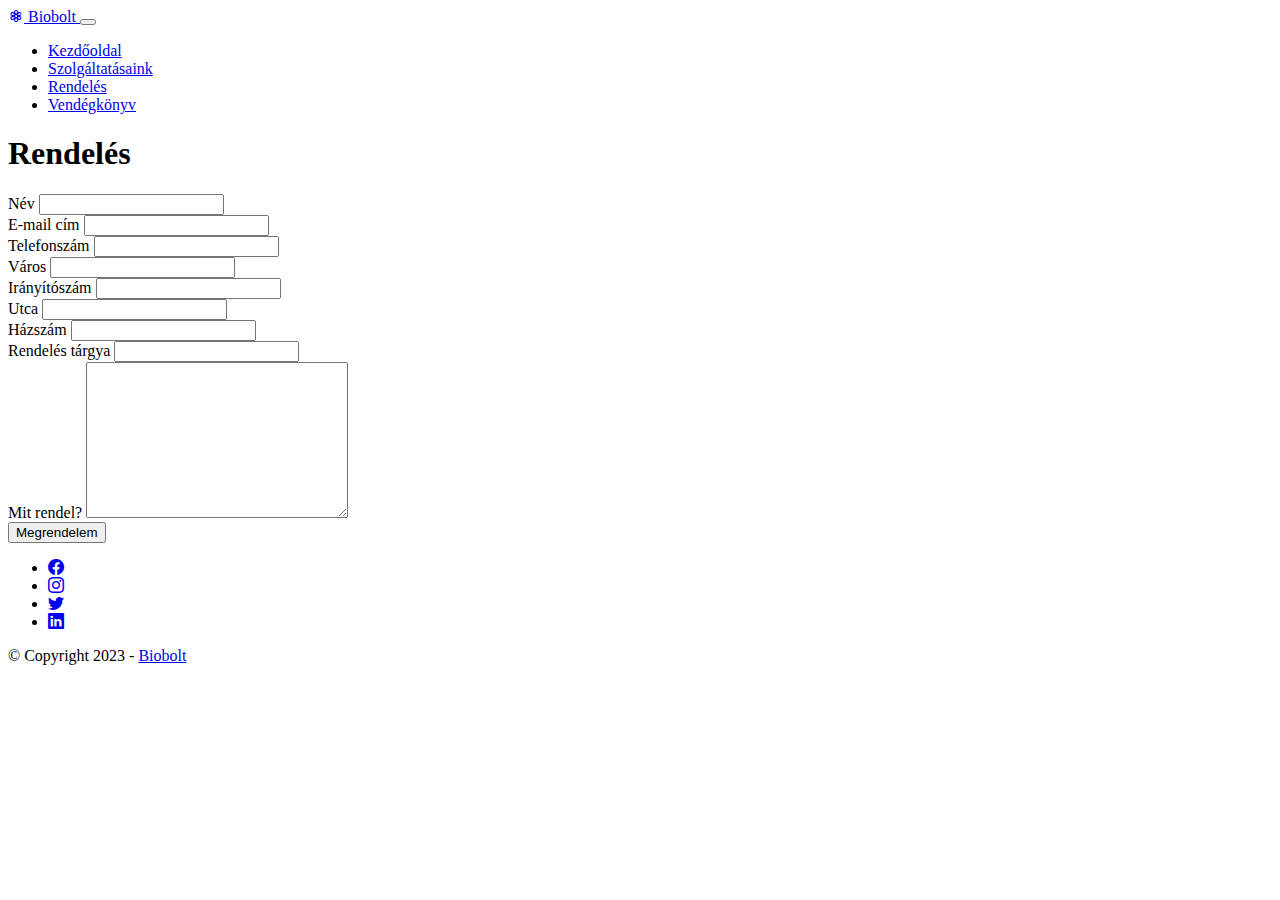
<file: rendeles.html>
<!DOCTYPE html>
<html lang="hu">

<head>
  <meta charset="UTF-8">
  <meta http-equiv="X-UA-Compatible" content="IE=edge">
  <meta name="viewport" content="width=device-width, initial-scale=1.0">
  <link href="https://cdn.jsdelivr.net/npm/bootstrap@5.3.0-alpha3/dist/css/bootstrap.min.css" rel="stylesheet"
    integrity="sha384-KK94CHFLLe+nY2dmCWGMq91rCGa5gtU4mk92HdvYe+M/SXH301p5ILy+dN9+nJOZ" crossorigin="anonymous">
  <link rel="stylesheet" href="https://cdn.jsdelivr.net/npm/bootstrap-icons@1.10.5/font/bootstrap-icons.css">
  <title>Rendelés - Bootstrap Modulzáró</title>
  <link rel="stylesheet" href="style.css">
</head>

<body>
  <nav class="navbar navbar-expand-lg bg-success-subtle fixed-top">
    <div class="container-fluid">
      <div class="row w-100">
        <div class="col-md-8 col-lg-7 col-xl-6 mx-auto">
          <div class="row d-flex justify-content-between">
            <a class="col-auto navbar-brand" href="./index.html">
              <i class="bi bi-flower3"></i>
              Biobolt
            </a>
            <button class="col-auto navbar-toggler" type="button" data-bs-toggle="collapse" data-bs-target="#navbarNav" aria-controls="navbarNav" aria-expanded="false" aria-label="Toggle navigation">
              <span class="navbar-toggler-icon"></span>
            </button>
            <div class="col-auto justify-content-end collapse navbar-collapse" id="navbarNav">
              <ul class="navbar-nav">
                <li class="nav-item">
                  <a class="nav-link" href="./index.html">Kezdőoldal</a>
                </li>
                <li class="nav-item">
                  <a class="nav-link" href="./szolgaltatas.html">Szolgáltatásaink</a>
                </li>
                <li class="nav-item">
                  <a class="nav-link active" aria-current="page" href="./rendeles.html">Rendelés</a>
                </li>
                <li class="nav-item">
                  <a class="nav-link" href="./vendegkonyv.html">Vendégkönyv</a>
                </li>
              </ul>
            </div>
          </div>
        </div>
      </div>
    </div>
  </nav>
  <main class="container-fluid py-5 lh-lg bg-success-subtle">
    <section class="row flex-column g-3 py-5">
      <article class="col-md-8 col-lg-7 col-xl-6 mx-auto pb-5 text-start text-md-center">
        <h1 class="display-3">Rendelés</h1>
      </article>
      <article class="col-md-8 col-lg-7 col-xl-6 mx-auto p-5 shadow bg-light">
        <form class="row g-3">
          <div class="col-md-6">
            <label for="inputName4" class="form-label">Név</label>
            <input type="text" class="form-control" id="inputName4">
          </div>
          <div class="col-md-6">
            <label for="inputEmail4" class="form-label">E-mail cím</label>
            <input type="email" class="form-control" id="inputEmail4">
          </div>
          <div class="col-12">
            <label for="inputTel" class="form-label">Telefonszám</label>
            <input type="tel" class="form-control" id="inputTel">
          </div>
          <div class="col-md-8">
            <label for="inputCity" class="form-label">Város</label>
            <input type="text" class="form-control" id="inputCity">
          </div>
          <div class="col-md-4">
            <label for="inputZip" class="form-label">Irányítószám</label>
            <input type="text" class="form-control" id="inputZip">
          </div>
          <div class="col-md-8">
            <label for="inputStreet" class="form-label">Utca</label>
            <input type="text" class="form-control" id="inputStreet">
          </div>
          <div class="col-md-4">
            <label for="inputNr" class="form-label">Házszám</label>
            <input type="text" class="form-control" id="inputNr">
          </div>
          <div class="col-12">
            <label for="inputSubject" class="form-label">Rendelés tárgya</label>
            <input type="text" class="form-control" id="inputSubject">
          </div>
          <div class="col-12">
            <label for="inputOrder" class="form-label">Mit rendel?</label>
            <textarea id="inputOrder" class="form-control" cols="30" rows="10"></textarea>
          </div>
          <div class="col-12 pt-5">
            <button type="submit" class="btn btn-primary">Megrendelem</button>
          </div>
        </form>
      </article>
    </section>
  </main>
  <footer class="container-fluid text-bg-success py-5 text-center">
    <div class="row flex-column g-3 ">
      <div class="col-md-8 col-lg-7 col-xl-6 mx-auto">
        <ul class="navbar-nav flex-row justify-content-center gap-2">
          <li class="nav-item">
            <a href="https://www.facebook.com/" class="nav-link link-warning link-underline-opacity-0 link-underline-opacity-50-hover link-offset-3-hover">
              <i class="bi bi-facebook fs-5"></i>
            </a>
          </li>
          <li class="nav-item">
            <a href="https://www.instagram.com/" class="nav-link link-warning link-underline-opacity-0 link-underline-opacity-50-hover link-offset-3-hover">
              <i class="bi bi-instagram fs-5"></i>
            </a>
          </li>
          <li class="nav-item">
            <a href="https://twitter.com/" class="nav-link link-warning link-underline-opacity-0 link-underline-opacity-50-hover link-offset-3-hover">
              <i class="bi bi-twitter fs-5"></i>
            </a>
          </li>
          <li class="nav-item">
            <a href="https://www.linkedin.com/" class="nav-link link-warning link-underline-opacity-0 link-underline-opacity-50-hover link-offset-3-hover">
              <i class="bi bi-linkedin fs-5"></i>
            </a>
          </li>
        </ul>
      </div>
      <div class="col-md-8 col-lg-7 col-xl-6 mx-auto">
        &copy; Copyright 2023 - <a href="./index.html" class="link-warning link-underline-opacity-0 link-underline-opacity-50-hover link-offset-3-hover">Biobolt</a>
      </div>
    </div>
  </footer>

  <script src="https://cdnjs.cloudflare.com/ajax/libs/bootstrap/5.2.0/js/bootstrap.bundle.min.js"
    integrity="sha512-9GacT4119eY3AcosfWtHMsT5JyZudrexyEVzTBWV3viP/YfB9e2pEy3N7WXL3SV6ASXpTU0vzzSxsbfsuUH4sQ=="
    crossorigin="anonymous" referrerpolicy="no-referrer"></script>
</body>

</html>
</file>
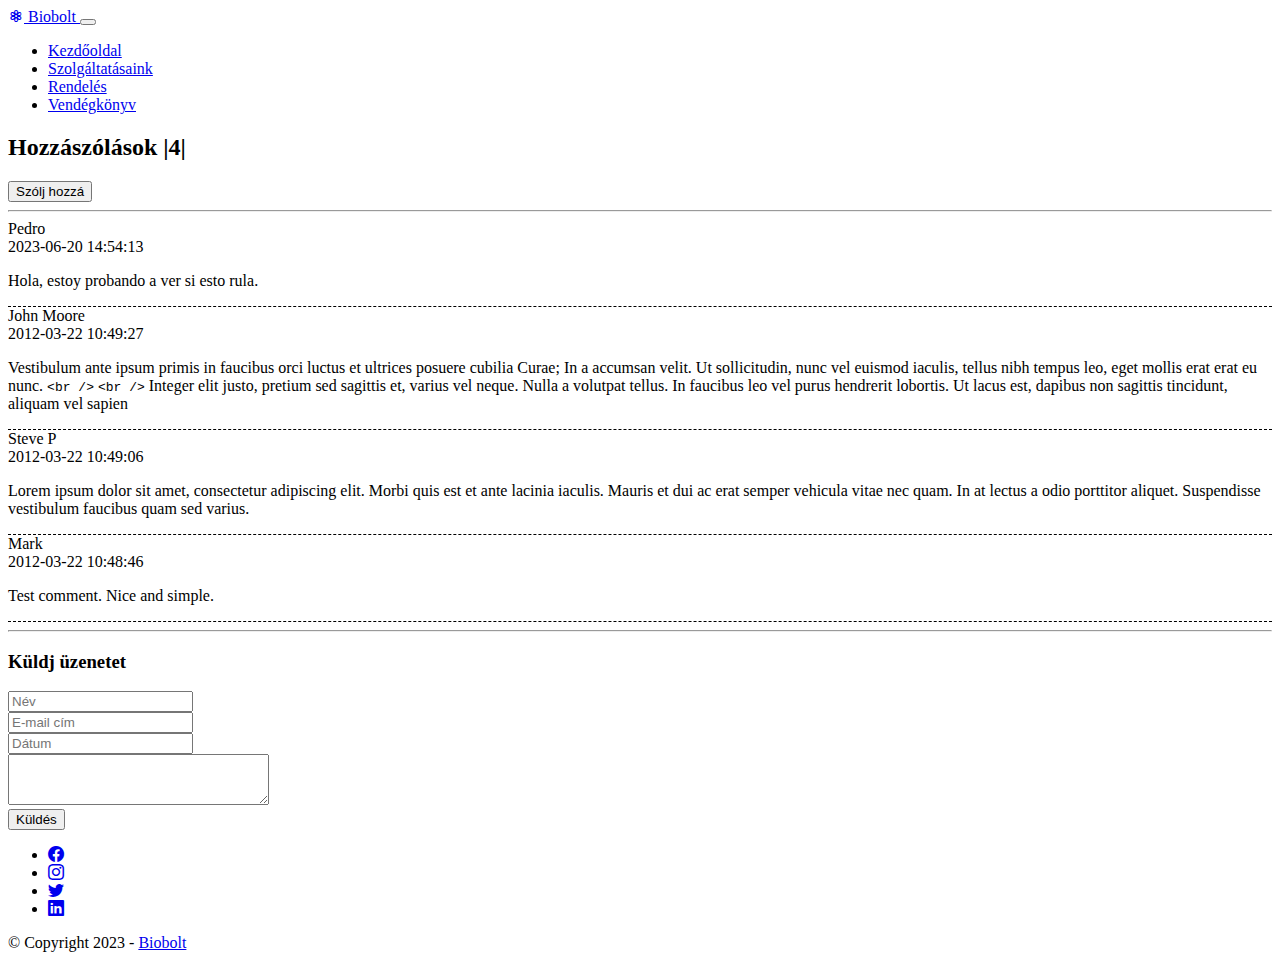
<file: vendegkonyv.html>
<!DOCTYPE html>
<html lang="hu">

<head>
  <meta charset="UTF-8">
  <meta http-equiv="X-UA-Compatible" content="IE=edge">
  <meta name="viewport" content="width=device-width, initial-scale=1.0">
  <link href="https://cdn.jsdelivr.net/npm/bootstrap@5.3.0-alpha3/dist/css/bootstrap.min.css" rel="stylesheet"
    integrity="sha384-KK94CHFLLe+nY2dmCWGMq91rCGa5gtU4mk92HdvYe+M/SXH301p5ILy+dN9+nJOZ" crossorigin="anonymous">
  <link rel="stylesheet" href="https://cdn.jsdelivr.net/npm/bootstrap-icons@1.10.5/font/bootstrap-icons.css">
  <title>Vendégkönyv - Bootstrap Modulzáró</title>
  <link rel="stylesheet" href="style.css">
</head>

<body>
  <nav class="navbar navbar-expand-lg bg-success-subtle fixed-top">
    <div class="container-fluid">
      <div class="row w-100">
        <div class="col-md-8 col-lg-7 col-xl-6 mx-auto">
          <div class="row d-flex justify-content-between">
            <a class="col-auto navbar-brand" href="./index.html">
              <i class="bi bi-flower3"></i>
              Biobolt
            </a>
            <button class="col-auto navbar-toggler" type="button" data-bs-toggle="collapse" data-bs-target="#navbarNav" aria-controls="navbarNav" aria-expanded="false" aria-label="Toggle navigation">
              <span class="navbar-toggler-icon"></span>
            </button>
            <div class="col-auto justify-content-end collapse navbar-collapse" id="navbarNav">
              <ul class="navbar-nav">
                <li class="nav-item">
                  <a class="nav-link" href="./index.html">Kezdőoldal</a>
                </li>
                <li class="nav-item">
                  <a class="nav-link" href="./szolgaltatas.html">Szolgáltatásaink</a>
                </li>
                <li class="nav-item">
                  <a class="nav-link" href="./rendeles.html">Rendelés</a>
                </li>
                <li class="nav-item">
                  <a class="nav-link active" aria-current="page" href="./vendegkonyv.html">Vendégkönyv</a>
                </li>
              </ul>
            </div>
          </div>
        </div>
      </div>
    </div>
  </nav>
  <main class="container-fluid py-5 lh-lg bg-success-subtle">
    <section class="row flex-column g-3 py-5">
      <article class="col-md-8 col-lg-7 col-xl-6 mx-auto">
        <div class="row justify-content-between align-items-center">
          <div class="col-auto">
            <h2 class="display-6">Hozzászólások |4|</h2>
          </div>
          <div class="col-auto">
            <button type="button" class="btn btn-info text-light">Szólj hozzá</button>
          </div>
        </div>
      </article>
      <article class="col-md-8 col-lg-7 col-xl-6 mx-auto">
        <hr class="border-2">
      </article>
      <article class="col-md-8 col-lg-7 col-xl-6 mx-auto px-4">
        <div class="row p-4">
          <div class="col custom-border-bottom p-0">
            <div class="d-flex flex-row gap-3">
              <div class="fw-bold">Pedro</div>
              <div>2023-06-20 14:54:13</div>
            </div>
            <p>
              Hola, estoy probando a ver si esto rula.
            </p>
          </div>
        </div>
        <div class="row p-4">
          <div class="col custom-border-bottom p-0">
            <div class="d-flex flex-row gap-3">
              <div class="fw-bold">John Moore</div>
              <div>2012-03-22 10:49:27</div>
            </div>
            <p>
              Vestibulum ante ipsum primis in faucibus orci luctus et ultrices posuere cubilia Curae; In a accumsan velit. Ut sollicitudin, nunc vel euismod iaculis, tellus nibh tempus leo, eget mollis erat erat eu nunc. <code><</code><code>br</code><code> /></code> <code><</code><code>br</code><code> /></code> Integer elit justo, pretium sed sagittis et, varius vel neque. Nulla a volutpat tellus. In faucibus leo vel purus hendrerit lobortis. Ut lacus est, dapibus non sagittis tincidunt, aliquam vel sapien
            </p>
          </div>
        </div>
        <div class="row p-4">
          <div class="col custom-border-bottom p-0">
            <div class="d-flex flex-row gap-3">
              <div class="fw-bold">Steve P</div>
              <div>2012-03-22 10:49:06</div>
            </div>
            <p>
              Lorem ipsum dolor sit amet, consectetur adipiscing elit. Morbi quis est et ante lacinia iaculis. Mauris et dui ac erat semper vehicula vitae nec quam. In at lectus a odio porttitor aliquet. Suspendisse vestibulum faucibus quam sed varius.
            </p>
          </div>
        </div>
        <div class="row p-4">
          <div class="col custom-border-bottom p-0">
            <div class="d-flex flex-row gap-3">
              <div class="fw-bold">Mark</div>
              <div>2012-03-22 10:48:46</div>
            </div>
            <p>
              Test comment. Nice and simple.
            </p>
          </div>
        </div>
      </article>
      <article class="col-md-8 col-lg-7 col-xl-6 mx-auto">
        <hr class="border-2">
      </article>
      <article class="col-md-8 col-lg-7 col-xl-6 mx-auto pt-5">
        <div class="row">
          <div class="col-11 col-md-10 col-lg-8 mx-auto bg-info-subtle shadow p-3">
            <h3 class="text-center text-info">Küldj üzenetet</h3>
          </div>
          <form class="col-11 col-md-10 col-lg-8 mx-auto bg-info-subtle shadow px-3 pb-3">
            <div class="row flex-column gap-3">
              <div class="col input-group">
                  <span class="input-group-text rounded-0 bg-info border-info" data-bs-toggle="tooltip" data-bs-placement="top"
                  data-bs-custom-class="custom-tooltip"
                  data-bs-title="Kérlek add meg a neved!">
                    <span class="rounded-circle p-2 border border-light border-3"></span>
                  </span>
                <input type="text" class="form-control rounded-0 border-0 border-end border-info border-5" placeholder="Név">
              </div>
              <div class="col input-group">
                <span class="input-group-text rounded-0 bg-info border-info" data-bs-toggle="tooltip" data-bs-placement="top"
                data-bs-custom-class="custom-tooltip"
                data-bs-title="Kérlek add meg az e-mail címed!">
                  <span class="rounded-circle p-2 border border-light border-3"></span>
                </span>
                <input type="text" class="form-control rounded-0 border-0 border-end border-info border-5" placeholder="E-mail cím">
              </div>
              <div class="col input-group">
                <span class="input-group-text rounded-0 bg-info border-info" data-bs-toggle="tooltip" data-bs-placement="top"
                data-bs-custom-class="custom-tooltip"
                data-bs-title="Kérlek add meg a dátumot!">
                  <span class="rounded-circle p-2 border border-light border-3"></span>
                </span>
                <input type="text" class="form-control rounded-0 border-0 border-end border-info border-5" placeholder="Dátum">
              </div>
              <div class="col input-group">
                <span class="input-group-text rounded-0 bg-info border-info align-items-start" data-bs-toggle="tooltip" data-bs-placement="top"
                data-bs-custom-class="custom-tooltip"
                data-bs-title="Kérlek írj nekünk!">
                  <span class="rounded-circle p-2 border border-light border-3"></span>
                </span>
                <textarea cols="30" rows="3" class="form-control rounded-0 border-0 border-end border-info border-5"></textarea>
              </div>
              <div class="col">
                <button type="button" class="btn btn-info text-light w-100 rounded-0 py-2">Küldés</button>
              </div>
            </div>
          </form>
        </div>
      </article>
    </section>
  </main>
  <footer class="container-fluid text-bg-success py-5 text-center">
    <div class="row flex-column g-3 ">
      <div class="col-md-8 col-lg-7 col-xl-6 mx-auto">
        <ul class="navbar-nav flex-row justify-content-center gap-2">
          <li class="nav-item">
            <a href="https://www.facebook.com/" class="nav-link link-warning link-underline-opacity-0 link-underline-opacity-50-hover link-offset-3-hover">
              <i class="bi bi-facebook fs-5"></i>
            </a>
          </li>
          <li class="nav-item">
            <a href="https://www.instagram.com/" class="nav-link link-warning link-underline-opacity-0 link-underline-opacity-50-hover link-offset-3-hover">
              <i class="bi bi-instagram fs-5"></i>
            </a>
          </li>
          <li class="nav-item">
            <a href="https://twitter.com/" class="nav-link link-warning link-underline-opacity-0 link-underline-opacity-50-hover link-offset-3-hover">
              <i class="bi bi-twitter fs-5"></i>
            </a>
          </li>
          <li class="nav-item">
            <a href="https://www.linkedin.com/" class="nav-link link-warning link-underline-opacity-0 link-underline-opacity-50-hover link-offset-3-hover">
              <i class="bi bi-linkedin fs-5"></i>
            </a>
          </li>
        </ul>
      </div>
      <div class="col-md-8 col-lg-7 col-xl-6 mx-auto">
        &copy; Copyright 2023 - <a href="./index.html" class="link-warning link-underline-opacity-0 link-underline-opacity-50-hover link-offset-3-hover">Biobolt</a>
      </div>
    </div>
  </footer>

  <script src="https://cdnjs.cloudflare.com/ajax/libs/bootstrap/5.2.0/js/bootstrap.bundle.min.js"
    integrity="sha512-9GacT4119eY3AcosfWtHMsT5JyZudrexyEVzTBWV3viP/YfB9e2pEy3N7WXL3SV6ASXpTU0vzzSxsbfsuUH4sQ=="
    crossorigin="anonymous" referrerpolicy="no-referrer"></script>
    <script src="scripts.js"></script>
</body>

</html>
</file>
<file: style.css>
.custom-card-top-height {
    height: 4rem;
}

.zoom {
    overflow: hidden;
}

.zoom img {
    transition: all 2s ease;
}

.zoom:hover img {
    transform: scale(1.5);
}

.custom-fruits-pic {
    width: 100%;
}

@media only screen and (min-width: 992px) {
    .custom-fruits-pic {
        height: 291px;
        object-fit: cover;
        object-position: center;
    }
}

.custom-border-bottom {
    border-bottom-width: 1px;
    border-bottom-style: dashed;
}

.custom-tooltip {
    --bs-tooltip-bg: var(--bs-info);
    --bs-tooltip-border-radius: 0;
    --bs-tooltip-opacity: 1;
    margin-bottom: 0.5rem!important;
}
</file>
